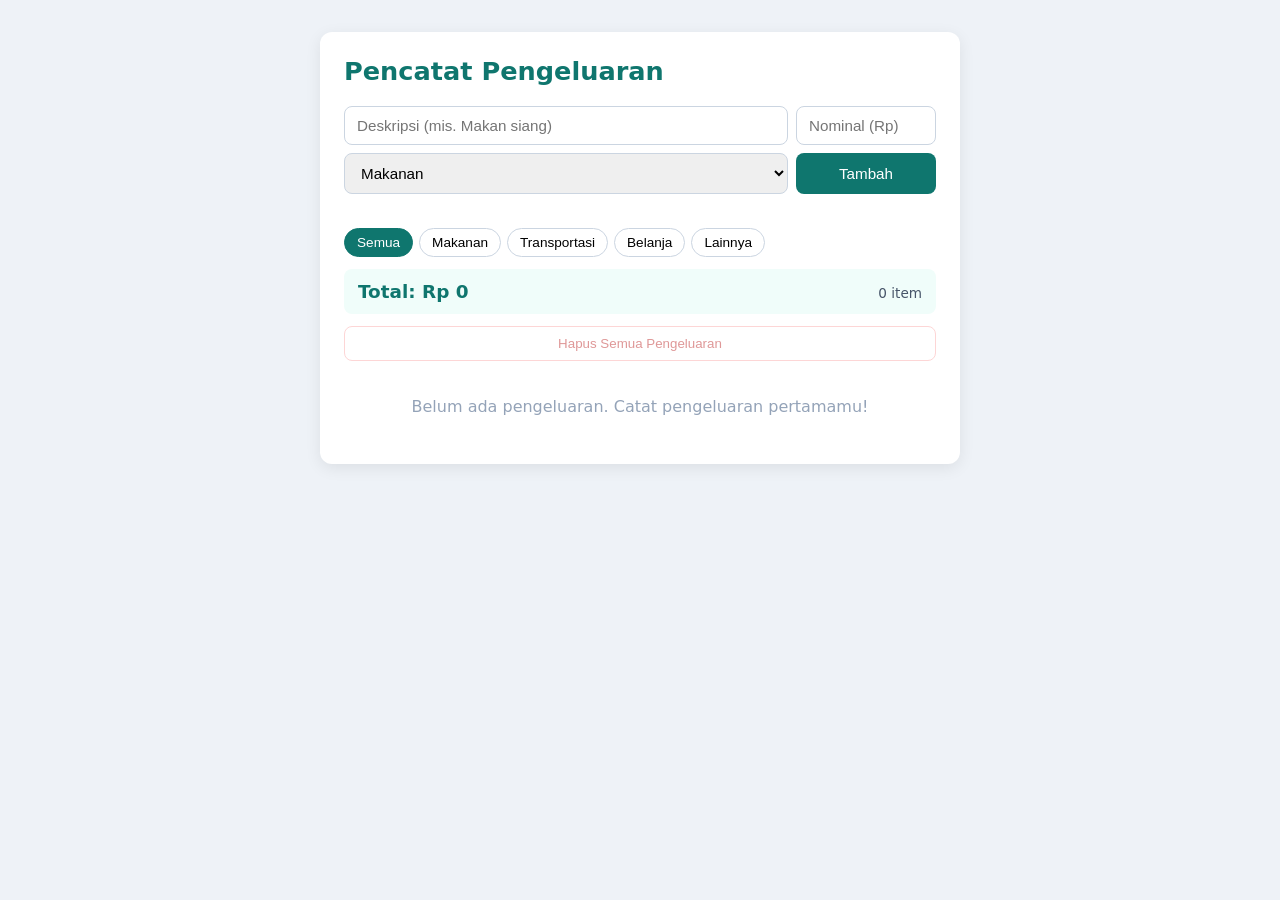
<file: index.html>
<!DOCTYPE html>
<html lang="id">
<head>
  <meta charset="UTF-8">
  <meta name="viewport" content="width=device-width, initial-scale=1.0">
  <title>Pencatat Pengeluaran</title>
  <link rel="stylesheet" href="style.css">
</head>
<body>
  <div class="container">
    <h1>Pencatat Pengeluaran</h1>

    <form id="expense-form" novalidate>
      <input type="text" id="desc-input" placeholder="Deskripsi (mis. Makan siang)" />
      <input type="number" id="amount-input" placeholder="Nominal (Rp)" />
      <select id="category-input">
        <option value="Makanan">Makanan</option>
        <option value="Transportasi">Transportasi</option>
        <option value="Belanja">Belanja</option>
        <option value="Lainnya">Lainnya</option>
      </select>
      <button type="submit">Tambah</button>
    </form>
    <p id="form-error" class="form-error" role="alert"></p>

    <div class="filter-group">
      <button class="filter-btn active" data-filter="all">Semua</button>
      <button class="filter-btn" data-filter="Makanan">Makanan</button>
      <button class="filter-btn" data-filter="Transportasi">Transportasi</button>
      <button class="filter-btn" data-filter="Belanja">Belanja</button>
      <button class="filter-btn" data-filter="Lainnya">Lainnya</button>
    </div>

    <div class="summary">
      <p id="expense-total"></p>
      <p id="expense-count"></p>
    </div>

    <button id="clear-all-btn" class="clear-btn" disabled>Hapus Semua Pengeluaran</button>

    <ul id="expense-list"></ul>
  </div>

  <script src="app.js"></script>
</body>
</html>
</file>
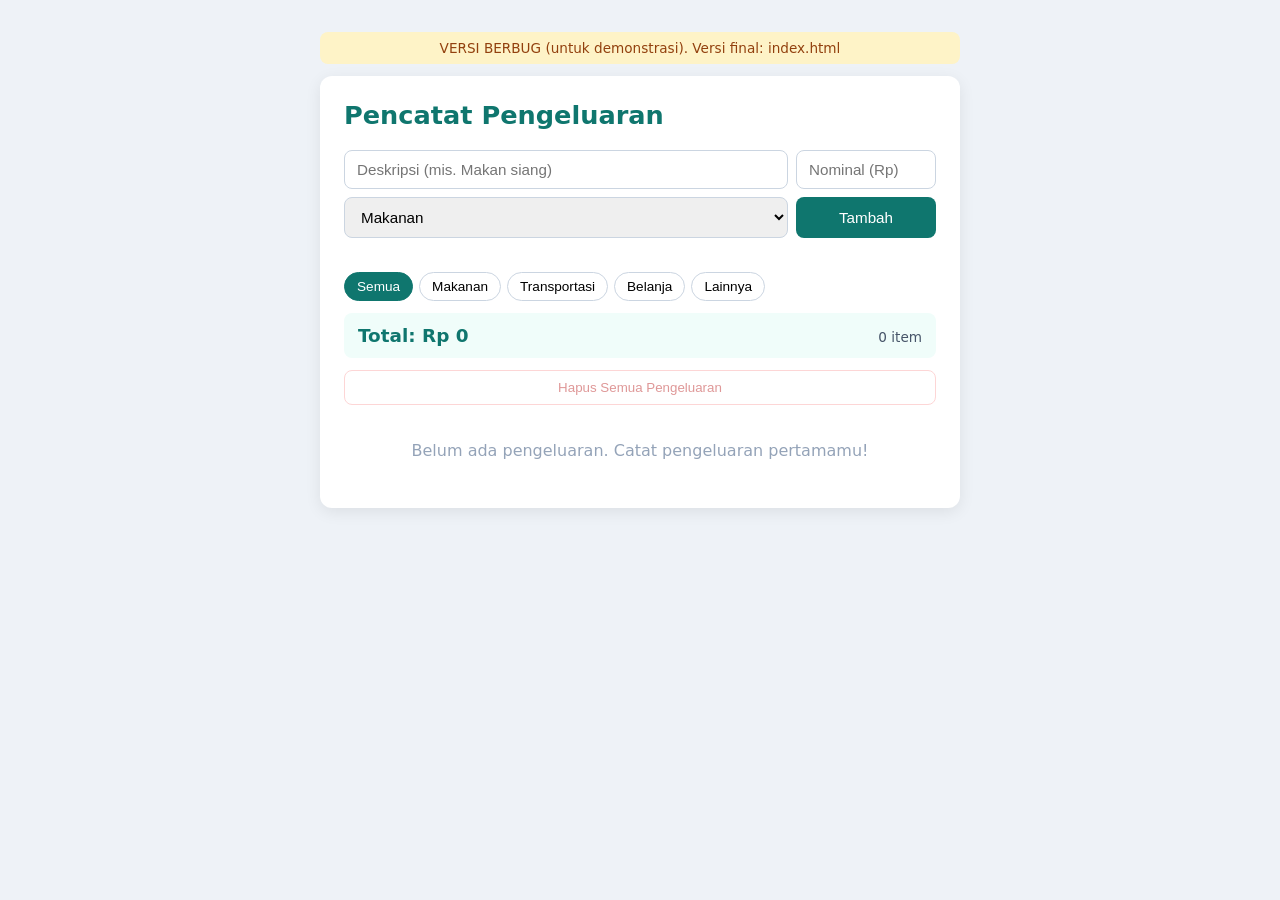
<file: index-buggy.html>
<!DOCTYPE html>
<html lang="id">
<head>
  <meta charset="UTF-8">
  <meta name="viewport" content="width=device-width, initial-scale=1.0">
  <title>Pencatat Pengeluaran (VERSI BUG)</title>
  <link rel="stylesheet" href="style.css">
</head>
<body>
  <div class="bug-banner">VERSI BERBUG (untuk demonstrasi). Versi final: index.html</div>
  <div class="container">
    <h1>Pencatat Pengeluaran</h1>

    <form id="expense-form" novalidate>
      <input type="text" id="desc-input" placeholder="Deskripsi (mis. Makan siang)" />
      <input type="number" id="amount-input" placeholder="Nominal (Rp)" />
      <select id="category-input">
        <option value="Makanan">Makanan</option>
        <option value="Transportasi">Transportasi</option>
        <option value="Belanja">Belanja</option>
        <option value="Lainnya">Lainnya</option>
      </select>
      <button type="submit">Tambah</button>
    </form>
    <p id="form-error" class="form-error" role="alert"></p>

    <div class="filter-group">
      <button class="filter-btn active" data-filter="all">Semua</button>
      <button class="filter-btn" data-filter="Makanan">Makanan</button>
      <button class="filter-btn" data-filter="Transportasi">Transportasi</button>
      <button class="filter-btn" data-filter="Belanja">Belanja</button>
      <button class="filter-btn" data-filter="Lainnya">Lainnya</button>
    </div>

    <div class="summary">
      <p id="expense-total"></p>
      <p id="expense-count"></p>
    </div>

    <button id="clear-all-btn" class="clear-btn" disabled>Hapus Semua Pengeluaran</button>

    <ul id="expense-list"></ul>
  </div>

  <script src="app.buggy.js"></script>
</body>
</html>
</file>
<file: style.css>
* { box-sizing: border-box; }
body {
  margin: 0; padding: 32px 16px;
  font-family: "Segoe UI", system-ui, sans-serif;
  background: #eef2f7; color: #1f2937;
}
.container {
  max-width: 640px; margin: 0 auto; padding: 24px;
  background: #fff; border-radius: 12px;
  box-shadow: 0 4px 16px rgba(0,0,0,.08);
}
h1 { margin: 0 0 20px; font-size: 1.6rem; color: #0f766e; }
#expense-form { display: grid; grid-template-columns: 1fr 140px; gap: 8px; }
#expense-form input, #expense-form select, #expense-form button {
  padding: 10px 12px; font-size: .95rem; border-radius: 8px; border: 1px solid #cbd5e1;
}
#expense-form button { background: #0f766e; color: #fff; border: none; cursor: pointer; }
#expense-form button:hover { background: #0d5f59; }
.form-error { min-height: 1.2em; margin: 6px 0 0; color: #b91c1c; font-size: .85rem; }
.filter-group { display: flex; flex-wrap: wrap; gap: 6px; margin: 12px 0; }
.filter-btn {
  padding: 6px 12px; border-radius: 999px; border: 1px solid #cbd5e1;
  background: #fff; cursor: pointer; font-size: .85rem;
}
.filter-btn.active { background: #0f766e; color: #fff; border-color: #0f766e; }
.summary {
  display: flex; justify-content: space-between; align-items: baseline;
  padding: 12px 14px; background: #f0fdfa; border-radius: 8px; margin-bottom: 12px;
}
.summary p { margin: 0; }
#expense-total { font-size: 1.15rem; font-weight: 700; color: #0f766e; }
#expense-count { font-size: .85rem; color: #475569; }
.clear-btn {
  width: 100%; padding: 9px; margin-bottom: 12px; border-radius: 8px;
  border: 1px solid #fca5a5; background: #fff; color: #b91c1c; cursor: pointer;
}
.clear-btn:disabled { opacity: .45; cursor: not-allowed; }
#expense-list { list-style: none; margin: 0; padding: 0; }
.expense-item {
  display: flex; justify-content: space-between; align-items: center; gap: 12px;
  padding: 12px 4px; border-bottom: 1px solid #e5e7eb;
}
.expense-info { display: flex; flex-direction: column; gap: 2px; min-width: 0; }
.expense-desc { font-weight: 600; word-break: break-word; }
.expense-meta { font-size: .8rem; color: #64748b; }
.expense-amount { font-weight: 700; white-space: nowrap; }
.delete-btn {
  padding: 5px 10px; border: 1px solid #fca5a5; background: #fff;
  color: #b91c1c; border-radius: 6px; cursor: pointer; font-size: .8rem;
}
.empty-state { text-align: center; padding: 24px 0; color: #94a3b8; }
.bug-banner {
  max-width: 640px; margin: 0 auto 12px; padding: 8px 12px; border-radius: 8px;
  background: #fef3c7; color: #92400e; font-size: .85rem; text-align: center;
}
@media (max-width: 480px) { #expense-form { grid-template-columns: 1fr; } }
</file>
